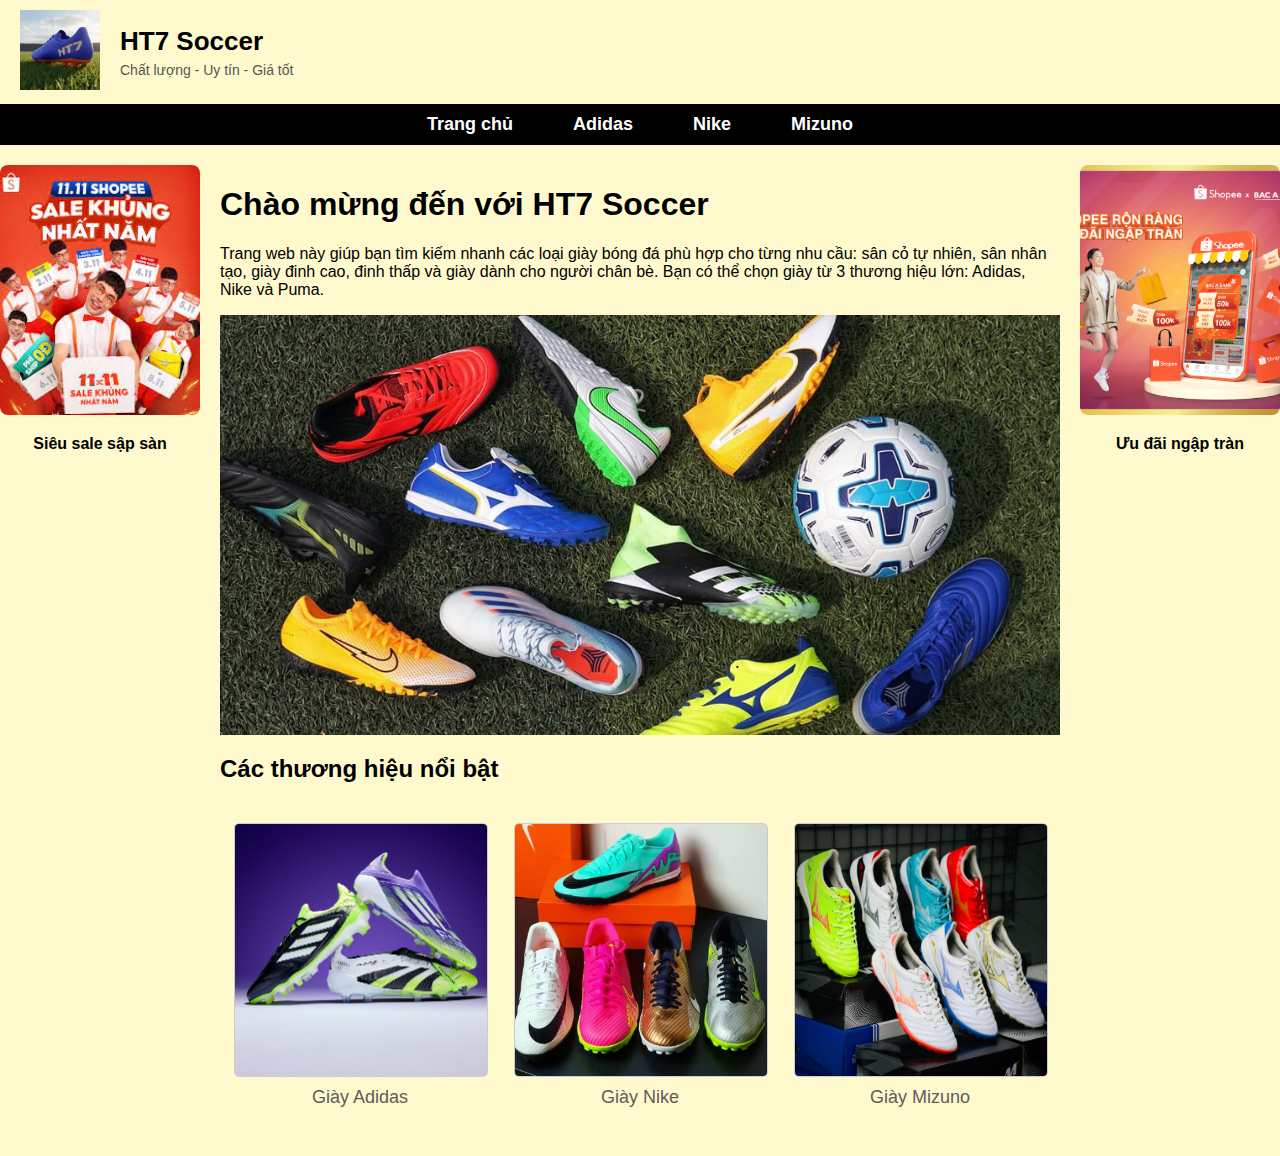
<file: index.html>
<!DOCTYPE html>
<html>
<head>
    <meta charset="UTF-8">
    <title>HT7 Soccer</title>
    <link rel="stylesheet" href="web.css">
</head>
<body>

<div class="header-container">
        <a href="index.html">
            <img src="image/logo.jpg" class="logo" alt="Logo">
        </a>
        
        <div class="header-text">
            <h2>HT7 Soccer</h2>
            <p>Chất lượng - Uy tín - Giá tốt</p>
        </div>
    </div>

<div class="menu">
        <a href="giay-Trangchu.html">Trang chủ</a>
        <a href="giay-adidas.html">Adidas</a>
        <a href="giay-nike.html">Nike</a>
        <a href="giay-mizuno.html">Mizuno</a>
</div>

<div class="content-layout-wrapper">

    <!-- Quảng cáo trái -->
    <aside class="ad-sidebar left">
        <img src="image/qcshoppee.jpg" alt="Quảng cáo bên trái">
        <p><strong>Siêu sale sập sàn</strong></p>
    </aside>

    <!-- Nội dung chính -->
    <main class="main-content-area">

        <h1>Chào mừng đến với HT7 Soccer</h1>

        <p>
            Trang web này giúp bạn tìm kiếm nhanh các loại giày bóng đá phù hợp cho từng nhu cầu:
            sân cỏ tự nhiên, sân nhân tạo, giày đinh cao, đinh thấp và giày dành cho người chân bè.
            Bạn có thể chọn giày từ 3 thương hiệu lớn: Adidas, Nike và Puma.
        </p>

        <!-- Ảnh banner -->
        <div class="banner-full">
            <img src="image/banner.jpg" alt="Banner Trang Chủ">
        </div>

        <h2>Các thương hiệu nổi bật</h2>

        <div class="brand-showcase">

            <div class="brand-item">
                <a href="giay-adidas.html">
                    <img src="image/adidas.jpg" alt="Giày Adidas" class="brand-img">
                    <h3>Giày Adidas</h3>
                </a>
            </div>

            <div class="brand-item">
                <a href="giay-nike.html">
                    <img src="image/nike.jpg" alt="Giày Nike" class="brand-img">
                    <h3>Giày Nike</h3>
                </a>
            </div>

            <div class="brand-item">
                <a href="giay-mizuno.html">
                    <img src="image/mizuno.jpg" alt="Giày Mizuno" class="brand-img">
                    <h3>Giày Mizuno</h3>
                </a>
            </div>

        </div>

    </main>

    
    <aside class="ad-sidebar right">
        <img src="image/qcshoppee2.jpg" alt="Quảng cáo bên phải">
        <p><strong>Ưu đãi ngập tràn</strong></p>
    </aside>

</div> 

</body>
</html>
</file>
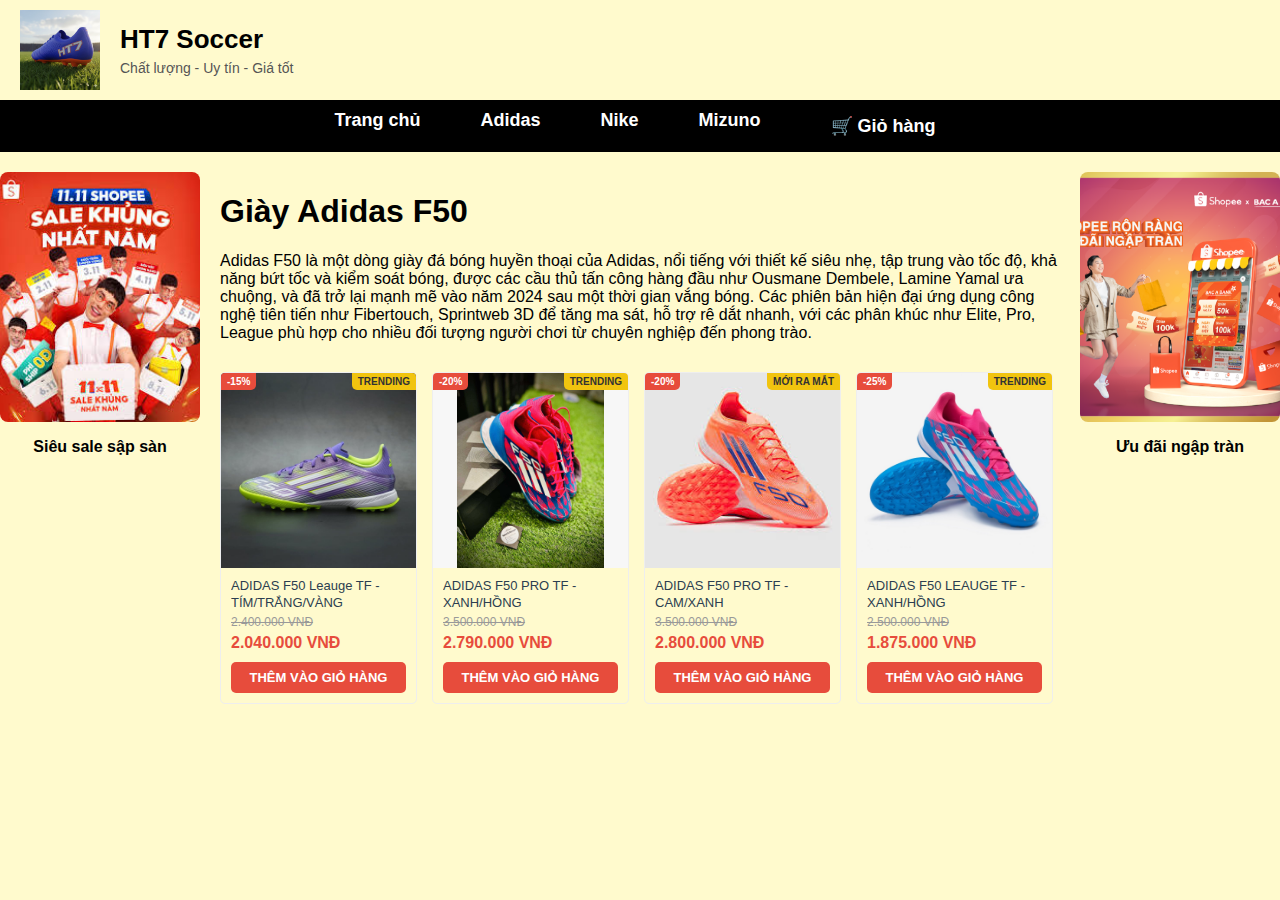
<file: giay-adidas-F50.html>
<head>
    <meta charset="UTF-8">
    <title>HT7 Soccer</title>
    <link rel="stylesheet" href="web.css">
</head>
<body>

<div class="header-container">
        <a href="index.html">
            <img src="image/logo.jpg" class="logo" alt="Logo">
        </a>
        
        <div class="header-text">
            <h2>HT7 Soccer</h2>
            <p>Chất lượng - Uy tín - Giá tốt</p>
        </div>
    </div>

    <div class="menu">
        <a href="giay-Trangchu.html">Trang chủ</a>
        <a href="giay-adidas.html">Adidas</a>
        <a href="giay-nike.html">Nike</a>
        <a href="giay-mizuno.html">Mizuno</a>

        <a href="giohang.html" class="cart-icon">🛒 Giỏ hàng</a>
    </div>

<div class="content-layout-wrapper">

    
    <aside class="ad-sidebar left">
        <img src="image/qcshoppee.jpg" alt="Quảng cáo bên trái">
        <p><strong>Siêu sale sập sàn</strong></p>
    </aside>


    <main class="main-content-area">

    <h1>Giày Adidas F50</h1>
    
    <p>Adidas F50 là một dòng giày đá bóng huyền thoại của Adidas, nổi tiếng với thiết kế siêu nhẹ, tập trung vào tốc độ, khả năng bứt tốc và kiểm soát bóng, được các cầu thủ tấn công hàng đầu như Ousmane Dembele, Lamine Yamal ưa chuộng, và đã trở lại mạnh mẽ vào năm 2024 sau một thời gian vắng bóng. Các phiên bản hiện đại ứng dụng công nghệ tiên tiến như Fibertouch, Sprintweb 3D để tăng ma sát, hỗ trợ rê dắt nhanh, với các phân khúc như Elite, Pro, League phù hợp cho nhiều đối tượng người chơi từ chuyên nghiệp đến phong trào.  </p>
    
    <div class="types-showcase"> 
        
        <div class="type-item">
            <a href="#" class="product-card">
                
                <div class="product-image-container">
                    <img src="image/adidas-F50-LeaugeTF.jpg" alt="Adidas F50 Leauge TF" class="product-img"> 
                    
                    <div class="badge discount-badge">-15%</div>
                    
                    <div class="badge sale-badge">TRENDING</div>
                </div>

                <div class="product-info">
                    <p class="product-title">ADIDAS F50 Leauge TF - TÍM/TRẮNG/VÀNG</p>
                    <p class="product-price-old">2.400.000 VNĐ</p>
                    <p class="product-price-new">2.040.000 VNĐ</p>

                    <button class="add-to-cart">THÊM VÀO GIỎ HÀNG</button>
                </div>
            </a>
        </div>

        <div class="type-item">
            <a href="#" class="product-card">
                <div class="product-image-container">
                    <img src="image/adidas-F50-PRO TF.jpg" alt="Adidas F50 PRO TF" class="product-img">
                    
                    <div class="badge discount-badge">-20%</div>

                    <div class="badge sale-badge">TRENDING</div>    
                </div>

                <div class="product-info">
                    <p class="product-title">ADIDAS F50 PRO TF - XANH/HỒNG</p>
                    <p class="product-price-old">3.500.000 VNĐ</p>
                    <p class="product-price-new">2.790.000 VNĐ</p>

                    <button class="add-to-cart">THÊM VÀO GIỎ HÀNG</button>
                </div>
            </a>
        </div>

        <div class="type-item">
            <a href="#" class="product-card">
                <div class="product-image-container">
                    <img src="image/adidas-F50-Pro TF2.jpg" alt="Adidas F50 Pro TF" class="product-img">

                    <div class="badge discount-badge">-20%</div>
                    
                    <div class="badge sale-badge">MỚI RA MẮT</div>
                </div>
                <div class="product-info">
                    <p class="product-title">ADIDAS F50 PRO TF - CAM/XANH</p>
                    <p class="product-price-old">3.500.000 VNĐ</p>
                    <p class="product-price-new">2.800.000 VNĐ</p>

                    <button class="add-to-cart">THÊM VÀO GIỎ HÀNG</button>
                </div>
            </a>
        </div>

        <div class="type-item">
            <a href="#" class="product-card">
                <div class="product-image-container">
                    <img src="image/adidas-F50-LeaugeTF2.jpg" alt="Adidas F50 League TF" class="product-img">
                    
                    <div class="badge discount-badge">-25%</div>

                    <div class="badge sale-badge">TRENDING</div>
                </div>
                <div class="product-info">
                    <p class="product-title">ADIDAS F50 LEAUGE TF - XANH/HỒNG</p>
                    <p class="product-price-old">2.500.000 VNĐ</p>
                    <p class="product-price-new">1.875.000 VNĐ</p>

                    <button class="add-to-cart">THÊM VÀO GIỎ HÀNG</button>
                </div>
            </a>
        </main>
    
    
    <aside class="ad-sidebar right">
        <img src="image/qcshoppee2.jpg" alt="Quảng cáo bên phải">
        <p><strong>Ưu đãi ngập tràn</strong></p>
    </aside>

    </div>
</div>
</file>
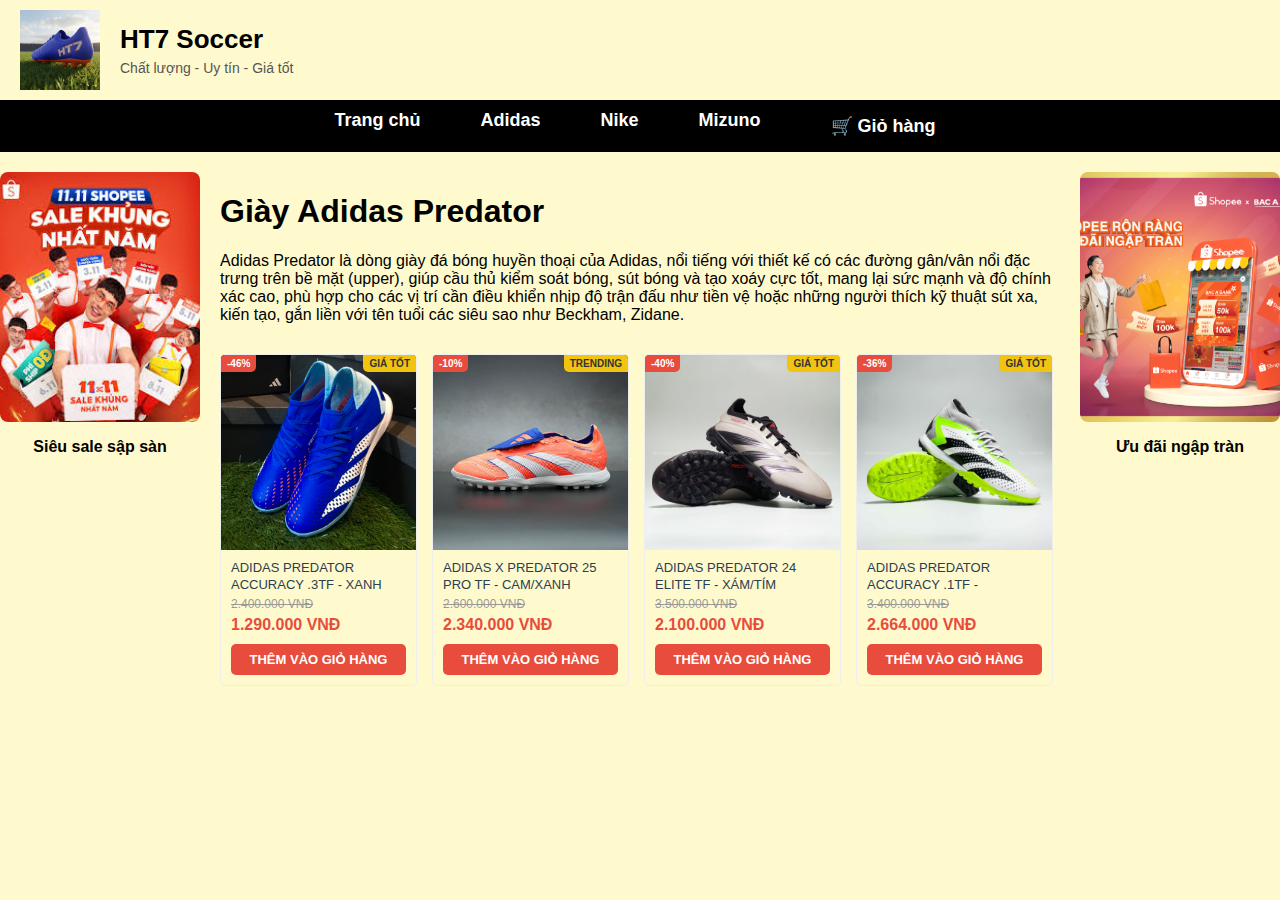
<file: giay-adidas-Predator.html>
<head>
    <meta charset="UTF-8">
    <title>HT7 Soccer</title>
    <link rel="stylesheet" href="web.css">
</head>
<body>

<div class="header-container">
        <a href="index.html">
            <img src="image/logo.jpg" class="logo" alt="Logo">
        </a>
        
        <div class="header-text">
            <h2>HT7 Soccer</h2>
            <p>Chất lượng - Uy tín - Giá tốt</p>
        </div>
    </div>

    <div class="menu">
        <a href="giay-Trangchu.html">Trang chủ</a>
        <a href="giay-adidas.html">Adidas</a>
        <a href="giay-nike.html">Nike</a>
        <a href="giay-mizuno.html">Mizuno</a>

        <a href="giohang.html" class="cart-icon">🛒 Giỏ hàng</a>
    </div>

<div class="content-layout-wrapper">

    
    <aside class="ad-sidebar left">
        <img src="image/qcshoppee.jpg" alt="Quảng cáo bên trái">
        <p><strong>Siêu sale sập sàn</strong></p>
    </aside>


    <main class="main-content-area">

    <h1>Giày Adidas Predator</h1>
    
    <p>Adidas Predator là dòng giày đá bóng huyền thoại của Adidas, nổi tiếng với thiết kế có các đường gân/vân nổi đặc trưng trên bề mặt (upper), giúp cầu thủ kiểm soát bóng, sút bóng và tạo xoáy cực tốt, mang lại sức mạnh và độ chính xác cao, phù hợp cho các vị trí cần điều khiển nhịp độ trận đấu như tiền vệ hoặc những người thích kỹ thuật sút xa, kiến tạo, gắn liền với tên tuổi các siêu sao như Beckham, Zidane. </p>
    
    <div class="types-showcase"> 
        
        <div class="type-item">
            <a href="#" class="product-card">
                
                <div class="product-image-container">
                    <img src="image/adidas-Predator-accuracy3TF.jpg" alt="Adidas Predator Accuracy .3TF" class="product-img"> 
                    
                    <div class="badge discount-badge">-46%</div>
                    
                    <div class="badge sale-badge">GIÁ TỐT</div>
                </div>

                <div class="product-info">
                    <p class="product-title">ADIDAS PREDATOR ACCURACY .3TF - XANH DƯƠNG/TRẮNG</p>
                    <p class="product-price-old">2.400.000 VNĐ</p>
                    <p class="product-price-new">1.290.000 VNĐ</p>

                    <button class="add-to-cart">THÊM VÀO GIỎ HÀNG</button>
                </div>
            </a>
        </div>

        <div class="type-item">
            <a href="#" class="product-card">
                <div class="product-image-container">
                    <img src="image/adidas-Predator-PRO TF.jpg" alt="Adidas Predator 25 PRO TF" class="product-img">
                    
                    <div class="badge discount-badge">-10%</div>

                    <div class="badge sale-badge">TRENDING</div>    
                </div>

                <div class="product-info">
                    <p class="product-title">ADIDAS X PREDATOR 25 PRO TF - CAM/XANH</p>
                    <p class="product-price-old">2.600.000 VNĐ</p>
                    <p class="product-price-new">2.340.000 VNĐ</p>

                    <button class="add-to-cart">THÊM VÀO GIỎ HÀNG</button>
                </div>
            </a>
        </div>

        <div class="type-item">
            <a href="#" class="product-card">
                <div class="product-image-container">
                    <img src="image/adidas-Predator-24Elite.jpg" alt="Adidas Predator 24 Elite TF" class="product-img">

                    <div class="badge discount-badge">-40%</div>
                    
                    <div class="badge sale-badge">GIÁ TỐT</div>
                </div>
                <div class="product-info">
                    <p class="product-title">ADIDAS PREDATOR 24 ELITE TF - XÁM/TÍM</p>
                    <p class="product-price-old">3.500.000 VNĐ</p>
                    <p class="product-price-new">2.100.000 VNĐ</p>

                    <button class="add-to-cart">THÊM VÀO GIỎ HÀNG</button>
                </div>
            </a>
        </div>

        <div class="type-item">
            <a href="#" class="product-card">
                <div class="product-image-container">
                    <img src="image/adidas-Predator-accuracy1TF.jpg" alt="Adidas Predator accuracy.1TF" class="product-img">
                    
                    <div class="badge discount-badge">-36%</div>

                    <div class="badge sale-badge">GIÁ TỐT</div>
                </div>
                <div class="product-info">
                    <p class="product-title">ADIDAS PREDATOR ACCURACY .1TF - TRẮNG/VÀNG CHANH</p>
                    <p class="product-price-old">3.400.000 VNĐ</p>
                    <p class="product-price-new">2.664.000 VNĐ</p>

                    <button class="add-to-cart">THÊM VÀO GIỎ HÀNG</button>
                </div>
            </a>
        </main>
    
    
    <aside class="ad-sidebar right">
        <img src="image/qcshoppee2.jpg" alt="Quảng cáo bên phải">
        <p><strong>Ưu đãi ngập tràn</strong></p>
    </aside>

    </div>
</div>
</file>
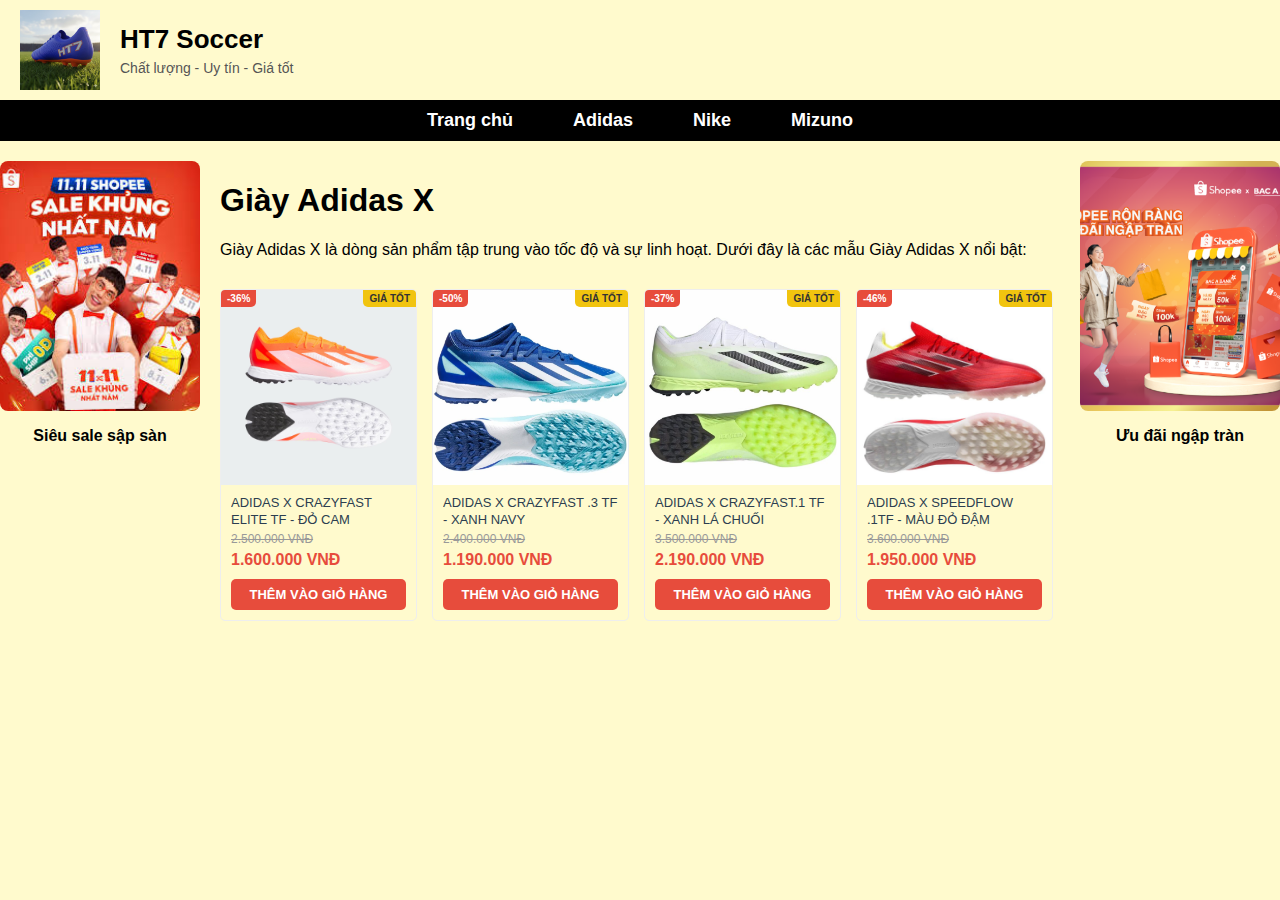
<file: giay-adidas-X.html>
<head>
    <meta charset="UTF-8">
    <title>HT7 Soccer</title>
    <link rel="stylesheet" href="web.css">
</head>
<body>

<div class="header-container">
        <a href="index.html">
            <img src="image/logo.jpg" class="logo" alt="Logo">
        </a>
        
        <div class="header-text">
            <h2>HT7 Soccer</h2>
            <p>Chất lượng - Uy tín - Giá tốt</p>
        </div>
    </div>

    <div class="menu">
        <a href="giay-Trangchu.html">Trang chủ</a>
        <a href="giay-adidas.html">Adidas</a>
        <a href="giay-nike.html">Nike</a>
        <a href="giay-mizuno.html">Mizuno</a>
    </div>

<div class="content-layout-wrapper">

    
    <aside class="ad-sidebar left">
        <img src="image/qcshoppee.jpg" alt="Quảng cáo bên trái">
        <p><strong>Siêu sale sập sàn</strong></p>
    </aside>


    <main class="main-content-area">

    <h1>Giày Adidas X</h1>
    
    <p>Giày Adidas X là dòng sản phẩm tập trung vào tốc độ và sự linh hoạt. Dưới đây là các mẫu Giày Adidas X nổi bật:</p>
    
    <div class="types-showcase"> 
        
        <div class="type-item">
            <a href="#" class="product-card">
                
                <div class="product-image-container">
                    <img src="image/adidas-X-crazyfastelite.jpg" alt="Adidas X Crazyfast Elite" class="product-img"> 
                    
                    <div class="badge discount-badge">-36%</div>
                    
                    <div class="badge sale-badge">GIÁ TỐT</div>
                </div>

                <div class="product-info">
                    <p class="product-title">ADIDAS X CRAZYFAST ELITE TF - ĐỎ CAM</p>
                    <p class="product-price-old">2.500.000 VNĐ</p>
                    <p class="product-price-new">1.600.000 VNĐ</p>

                    <button class="add-to-cart">THÊM VÀO GIỎ HÀNG</button>
                </div>
            </a>
        </div>

        <div class="type-item">
            <a href="#" class="product-card">
                <div class="product-image-container">
                    <img src="image/adidas-X-crazyfast3TF.jpg" alt="Adidas X Crazyfast .3TF" class="product-img">
                    
                    <div class="badge discount-badge">-50%</div>

                    <div class="badge sale-badge">GIÁ TỐT</div>    
                </div>

                <div class="product-info">
                    <p class="product-title">ADIDAS X CRAZYFAST .3 TF - XANH NAVY</p>
                    <p class="product-price-old">2.400.000 VNĐ</p>
                    <p class="product-price-new">1.190.000 VNĐ</p>

                    <button class="add-to-cart">THÊM VÀO GIỎ HÀNG</button>
                </div>
            </a>
        </div>

        <div class="type-item">
            <a href="#" class="product-card">
                <div class="product-image-container">
                    <img src="image/adidas-X-crazyfast1TF.jpg" alt="Adidas X Crazyfast .1TF" class="product-img">

                    <div class="badge discount-badge">-37%</div>
                    
                    <div class="badge sale-badge">GIÁ TỐT</div>
                </div>
                <div class="product-info">
                    <p class="product-title">ADIDAS X CRAZYFAST.1 TF - XANH LÁ CHUỐI</p>
                    <p class="product-price-old">3.500.000 VNĐ</p>
                    <p class="product-price-new">2.190.000 VNĐ</p>

                    <button class="add-to-cart">THÊM VÀO GIỎ HÀNG</button>
                </div>
            </a>
        </div>

        <div class="type-item">
            <a href="#" class="product-card">
                <div class="product-image-container">
                    <img src="image/adidas-X-speedflow1TF.jpg" alt="Adidas X Speedflow .1TF" class="product-img">
                    
                    <div class="badge discount-badge">-46%</div>

                    <div class="badge sale-badge">GIÁ TỐT</div>
                </div>
                <div class="product-info">
                    <p class="product-title">ADIDAS X SPEEDFLOW .1TF - MÀU ĐỎ ĐẬM</p>
                    <p class="product-price-old">3.600.000 VNĐ</p>
                    <p class="product-price-new">1.950.000 VNĐ</p>

                    <button class="add-to-cart">THÊM VÀO GIỎ HÀNG</button>
                </div>
            </a>
        </main>
    
    
    <aside class="ad-sidebar right">
        <img src="image/qcshoppee2.jpg" alt="Quảng cáo bên phải">
        <p><strong>Ưu đãi ngập tràn</strong></p>
    </aside>

    </div>
</div>
</file>
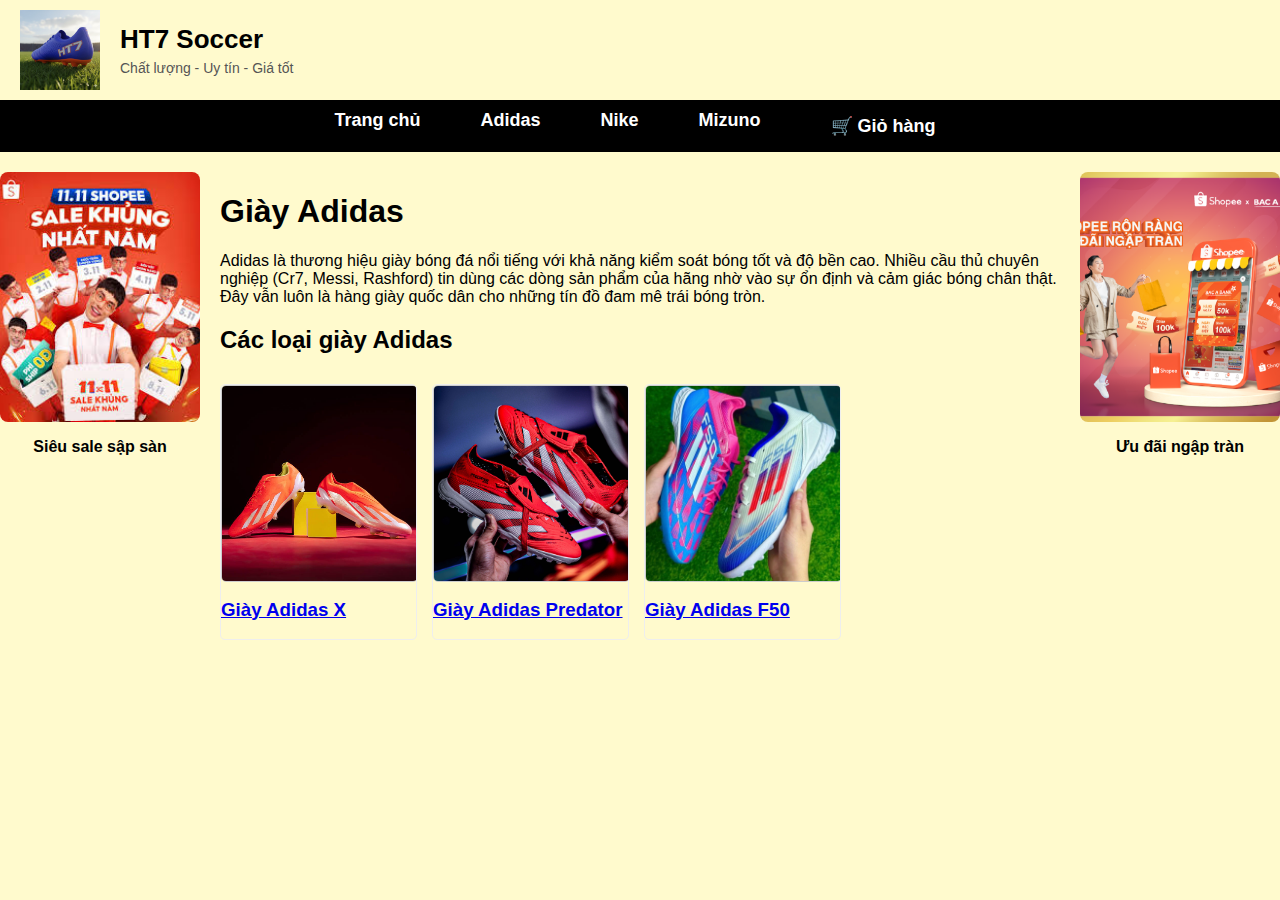
<file: giay-adidas.html>
<head>
    <meta charset="UTF-8">
    <title>HT7 Soccer</title>
    <link rel="stylesheet" href="web.css">
</head>
<body>

<div class="header-container">
        <a href="index.html">
            <img src="image/logo.jpg" class="logo" alt="Logo">
        </a>
        
        <div class="header-text">
            <h2>HT7 Soccer</h2>
            <p>Chất lượng - Uy tín - Giá tốt</p>
        </div>
    </div>

    <div class="menu">
        <a href="giay-Trangchu.html">Trang chủ</a>
        <a href="giay-adidas.html">Adidas</a>
        <a href="giay-nike.html">Nike</a>
        <a href="giay-mizuno.html">Mizuno</a>

        <a href="giohang.html" class="cart-icon">🛒 Giỏ hàng</a>
    </div>
    
<div class="content-layout-wrapper">

    
    <aside class="ad-sidebar left">
        <img src="image/qcshoppee.jpg" alt="Quảng cáo bên trái">
        <p><strong>Siêu sale sập sàn</strong></p>
    </aside>


    <main class="main-content-area">

    <h1>Giày Adidas</h1>
    
    <p>Adidas là thương hiệu giày bóng đá nổi tiếng với khả năng kiểm soát bóng tốt và độ bền cao. Nhiều cầu thủ chuyên nghiệp (Cr7, Messi, Rashford) tin dùng các dòng sản phẩm của hãng nhờ vào sự ổn định và cảm giác bóng chân thật. Đây vẫn luôn là hàng giày quốc dân cho những tín đồ đam mê trái bóng tròn.</p>
    
    <h2>Các loại giày Adidas</h2>

<div class="types-showcase">
        
        <div class="type-item">
            <a href="giay-adidas-X.html" class="product-link">
                <div class="image-wrapper">
                <img class="normal-img" src="image/adidasX.jpg" alt="Giày Adidas X">
                <img class="hover-img" src="image/adidasX2.jpg" alt="Giày Adidas X 2"> 
                </div>
                <h3>Giày Adidas X</h3>
            </a>
        </div>

        <div class="type-item">
            <a href="giay-adidas-Predator.html" class="product-link">
                <div class="image-wrapper">
                <img class="normal-img" src="image/adidasPredator.jpg" alt="Giày Adidas Predator">
                <img class="hover-img" src="image/adidasPredator2.jpg" alt="Giày Adidas Predator 2"> 
                </div>
                <h3>Giày Adidas Predator</h3>
            </a>
        </div>
        
        <div class="type-item">
            <a href="giay-adidas-F50.html" class="product-link">
                <div class="image-wrapper">
                <img class="normal-img" src="image/adidasF50.jpg" alt="Giày Adidas F50" >
                <img class="hover-img" src="image/adidasF502.jpg" alt="Giày Adidas F50 2" > 
                </div>
                <h3>Giày Adidas F50</h3>
            </a>
        </main>
    
    
    <aside class="ad-sidebar right">
        <img src="image/qcshoppee2.jpg" alt="Quảng cáo bên phải">
        <p><strong>Ưu đãi ngập tràn</strong></p>
    </aside>

    </div>
</div>
</file>
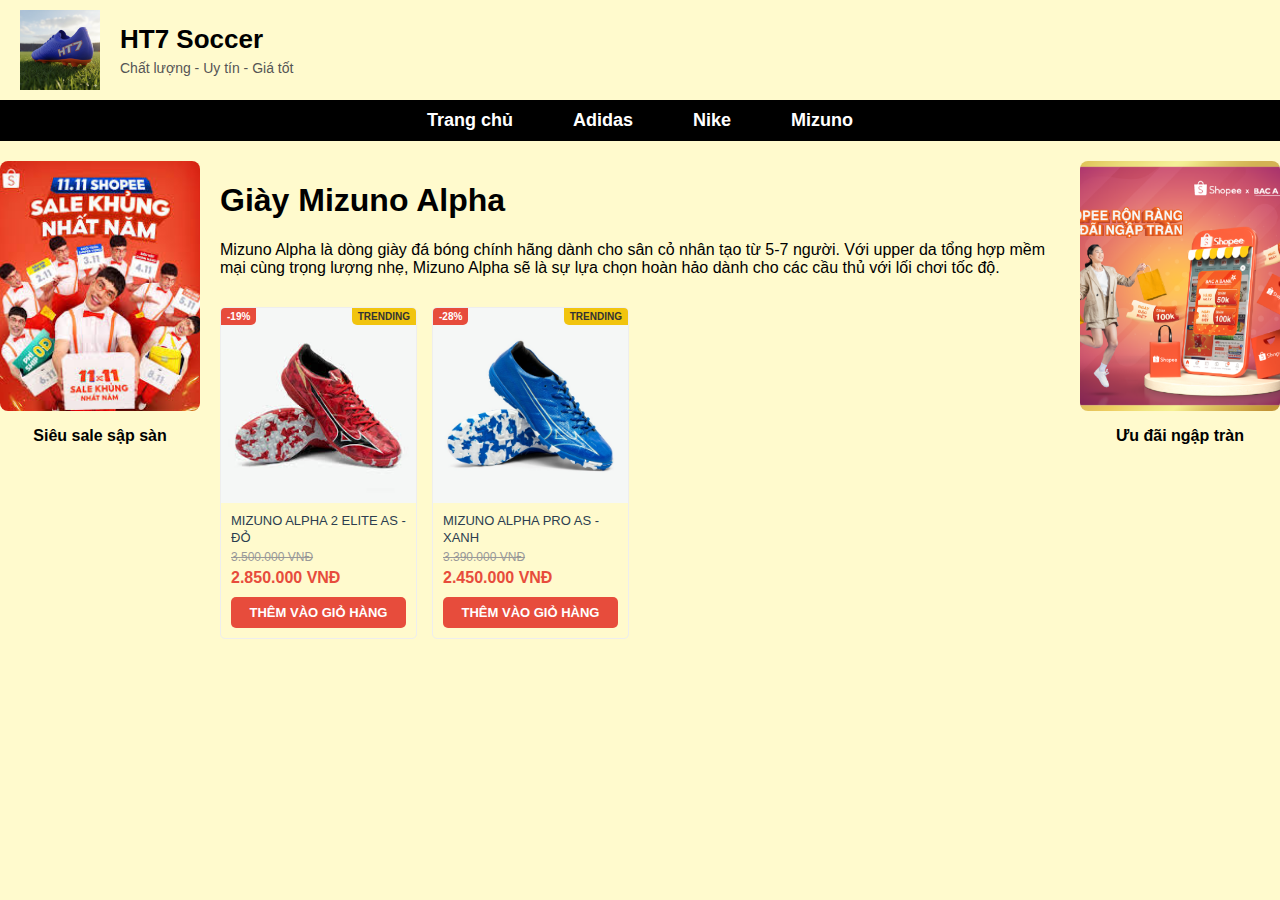
<file: giay-mizuno-alpha.html>
<head>
    <meta charset="UTF-8">
    <title>HT7 Soccer</title>
    <link rel="stylesheet" href="web.css">
</head>
<body>

<div class="header-container">
        <a href="index.html">
            <img src="image/logo.jpg" class="logo" alt="Logo">
        </a>
        
        <div class="header-text">
            <h2>HT7 Soccer</h2>
            <p>Chất lượng - Uy tín - Giá tốt</p>
        </div>
    </div>

    <div class="menu">
        <a href="giay-Trangchu.html">Trang chủ</a>
        <a href="giay-adidas.html">Adidas</a>
        <a href="giay-nike.html">Nike</a>
        <a href="giay-mizuno.html">Mizuno</a>
    </div>

<div class="content-layout-wrapper">

    
    <aside class="ad-sidebar left">
        <img src="image/qcshoppee.jpg" alt="Quảng cáo bên trái">
        <p><strong>Siêu sale sập sàn</strong></p>
    </aside>


    <main class="main-content-area">

    <h1>Giày Mizuno Alpha </h1>
    
    <p>Mizuno Alpha là dòng giày đá bóng chính hãng dành cho sân cỏ nhân tạo từ 5-7 người. Với upper da tổng hợp mềm mại cùng trọng lượng nhẹ, Mizuno Alpha sẽ là sự lựa chọn hoàn hảo dành cho các cầu thủ với lối chơi tốc độ.</p>
    
    <div class="types-showcase"> 
        
        <div class="type-item">
            <a href="#" class="product-card">
                
                <div class="product-image-container">
                    <img src="image/mizuno-alphaelite-.jpg" alt="Mizuno Alpha 2 Elite AS" class="product-img"> 
                    
                    <div class="badge discount-badge">-19%</div>
                    
                    <div class="badge sale-badge">TRENDING</div>
                </div>

                <div class="product-info">
                    <p class="product-title">MIZUNO ALPHA 2 ELITE AS - ĐỎ</p>
                    <p class="product-price-old">3.500.000 VNĐ</p>
                    <p class="product-price-new">2.850.000 VNĐ</p>

                    <button class="add-to-cart">THÊM VÀO GIỎ HÀNG</button>
                </div>
            </a>
        </div>

        <div class="type-item">
            <a href="#" class="product-card">
                <div class="product-image-container">
                    <img src="image/mizuno-alphapro.jpg" alt="Mizuno Alpha Pro As" class="product-img">
                    
                    <div class="badge discount-badge">-28%</div>

                    <div class="badge sale-badge">TRENDING</div>    
                </div>

                <div class="product-info">
                    <p class="product-title">MIZUNO ALPHA PRO AS - XANH</p>
                    <p class="product-price-old">3.390.000 VNĐ</p>
                    <p class="product-price-new">2.450.000 VNĐ</p>

                    <button class="add-to-cart">THÊM VÀO GIỎ HÀNG</button>
                </div>
            </a>
        </div>

        </main>
    
    
    <aside class="ad-sidebar right">
        <img src="image/qcshoppee2.jpg" alt="Quảng cáo bên phải">
        <p><strong>Ưu đãi ngập tràn</strong></p>
    </aside>

    </div>
</div>
</file>
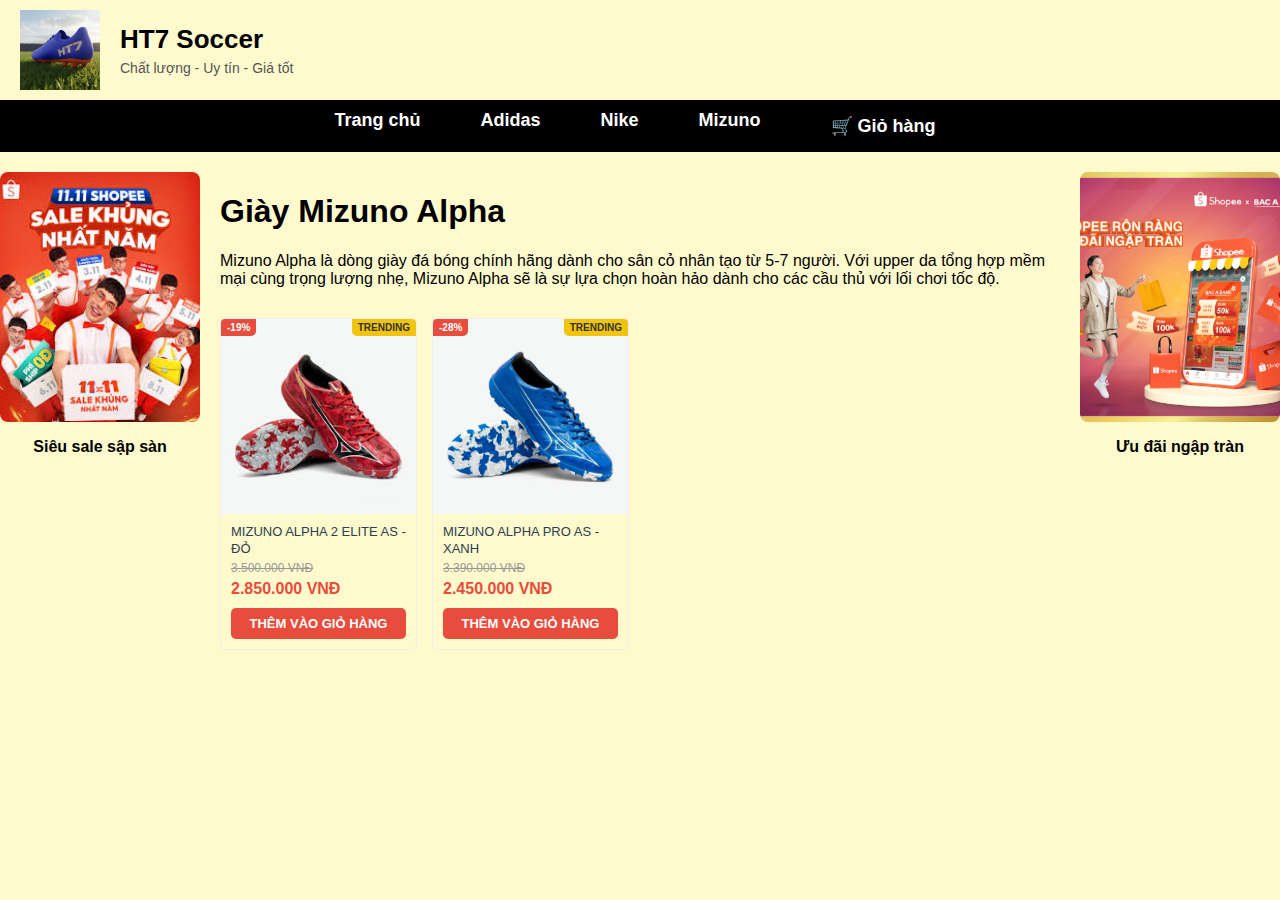
<file: giay-mizuno-Alpha.html>
<head>
    <meta charset="UTF-8">
    <title>HT7 Soccer</title>
    <link rel="stylesheet" href="web.css">
</head>
<body>

<div class="header-container">
        <a href="index.html">
            <img src="image/logo.jpg" class="logo" alt="Logo">
        </a>
        
        <div class="header-text">
            <h2>HT7 Soccer</h2>
            <p>Chất lượng - Uy tín - Giá tốt</p>
        </div>
    </div>

    <div class="menu">
        <a href="giay-Trangchu.html">Trang chủ</a>
        <a href="giay-adidas.html">Adidas</a>
        <a href="giay-nike.html">Nike</a>
        <a href="giay-mizuno.html">Mizuno</a>

        <a href="giohang.html" class="cart-icon">🛒 Giỏ hàng</a>
    </div>

<div class="content-layout-wrapper">

    
    <aside class="ad-sidebar left">
        <img src="image/qcshoppee.jpg" alt="Quảng cáo bên trái">
        <p><strong>Siêu sale sập sàn</strong></p>
    </aside>


    <main class="main-content-area">

    <h1>Giày Mizuno Alpha </h1>
    
    <p>Mizuno Alpha là dòng giày đá bóng chính hãng dành cho sân cỏ nhân tạo từ 5-7 người. Với upper da tổng hợp mềm mại cùng trọng lượng nhẹ, Mizuno Alpha sẽ là sự lựa chọn hoàn hảo dành cho các cầu thủ với lối chơi tốc độ.</p>
    
    <div class="types-showcase"> 
        
        <div class="type-item">
            <a href="#" class="product-card">
                
                <div class="product-image-container">
                    <img src="image/mizuno-alphaelite-.jpg" alt="Mizuno Alpha 2 Elite AS" class="product-img"> 
                    
                    <div class="badge discount-badge">-19%</div>
                    
                    <div class="badge sale-badge">TRENDING</div>
                </div>

                <div class="product-info">
                    <p class="product-title">MIZUNO ALPHA 2 ELITE AS - ĐỎ</p>
                    <p class="product-price-old">3.500.000 VNĐ</p>
                    <p class="product-price-new">2.850.000 VNĐ</p>

                    <button class="add-to-cart">THÊM VÀO GIỎ HÀNG</button>
                </div>
            </a>
        </div>

        <div class="type-item">
            <a href="#" class="product-card">
                <div class="product-image-container">
                    <img src="image/mizuno-alphapro.jpg" alt="Mizuno Alpha Pro As" class="product-img">
                    
                    <div class="badge discount-badge">-28%</div>

                    <div class="badge sale-badge">TRENDING</div>    
                </div>

                <div class="product-info">
                    <p class="product-title">MIZUNO ALPHA PRO AS - XANH</p>
                    <p class="product-price-old">3.390.000 VNĐ</p>
                    <p class="product-price-new">2.450.000 VNĐ</p>

                    <button class="add-to-cart">THÊM VÀO GIỎ HÀNG</button>
                </div>
            </a>
        </div>

        </main>
    
    
    <aside class="ad-sidebar right">
        <img src="image/qcshoppee2.jpg" alt="Quảng cáo bên phải">
        <p><strong>Ưu đãi ngập tràn</strong></p>
    </aside>

    </div>
</div>
</file>
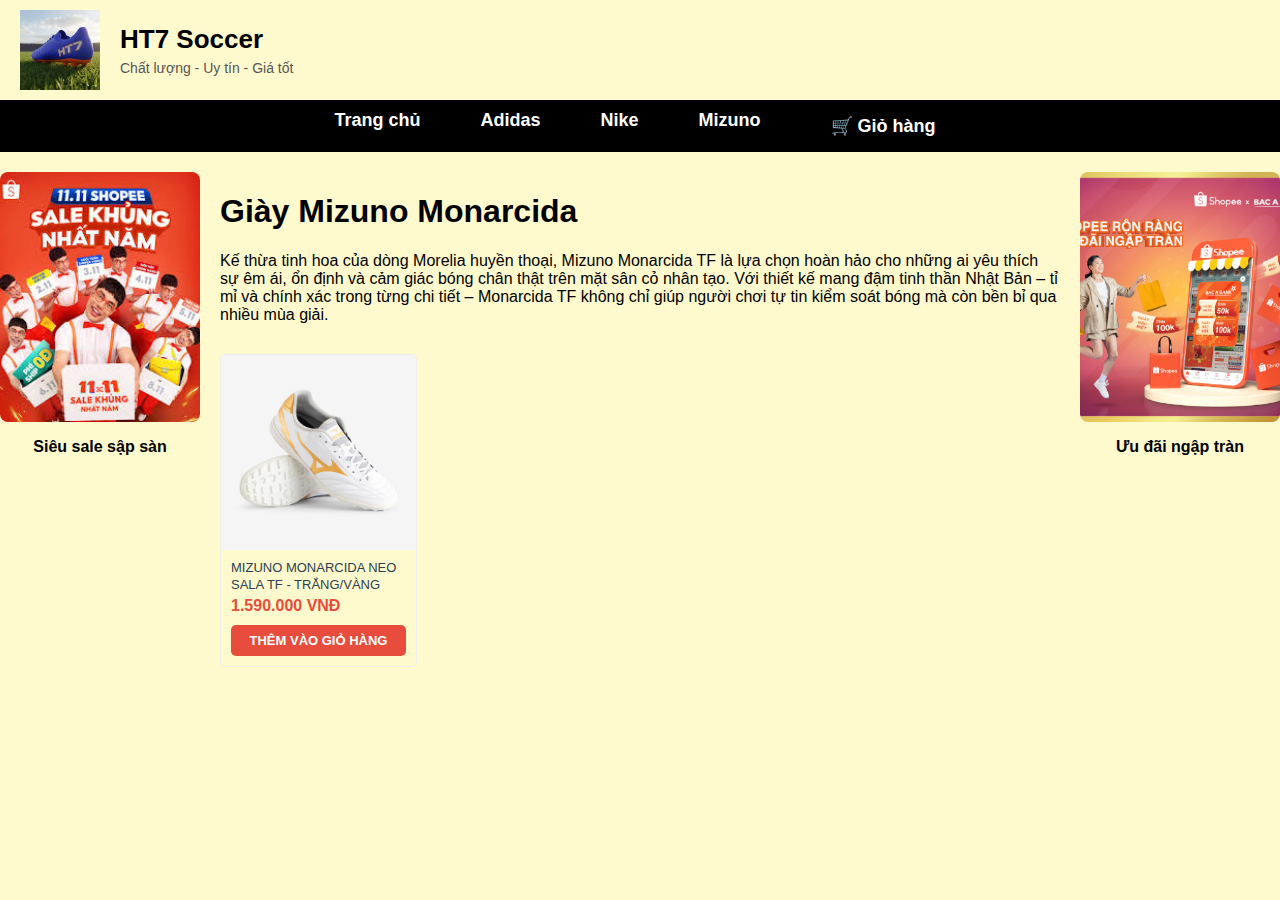
<file: giay-Mizuno-Monarcida.html>
<head>
    <meta charset="UTF-8">
    <title>HT7 Soccer</title>
    <link rel="stylesheet" href="web.css">
</head>
<body>

<div class="header-container">
        <a href="index.html">
            <img src="image/logo.jpg" class="logo" alt="Logo">
        </a>
        
        <div class="header-text">
            <h2>HT7 Soccer</h2>
            <p>Chất lượng - Uy tín - Giá tốt</p>
        </div>
    </div>

    <div class="menu">
        <a href="giay-Trangchu.html">Trang chủ</a>
        <a href="giay-adidas.html">Adidas</a>
        <a href="giay-nike.html">Nike</a>
        <a href="giay-mizuno.html">Mizuno</a>

        <a href="giohang.html" class="cart-icon">🛒 Giỏ hàng</a>
    </div>

<div class="content-layout-wrapper">

    
    <aside class="ad-sidebar left">
        <img src="image/qcshoppee.jpg" alt="Quảng cáo bên trái">
        <p><strong>Siêu sale sập sàn</strong></p>
    </aside>


    <main class="main-content-area">

    <h1>Giày Mizuno Monarcida </h1>
    
    <p>Kế thừa tinh hoa của dòng Morelia huyền thoại, Mizuno Monarcida TF là lựa chọn hoàn hảo cho những ai yêu thích sự êm ái, ổn định và cảm giác bóng chân thật trên mặt sân cỏ nhân tạo. Với thiết kế mang đậm tinh thần Nhật Bản – tỉ mỉ và chính xác trong từng chi tiết – Monarcida TF không chỉ giúp người chơi tự tin kiểm soát bóng mà còn bền bỉ qua nhiều mùa giải. </p>
    
    <div class="types-showcase"> 
        
        <div class="type-item">
            <a href="#" class="product-card">
                
                <div class="product-image-container">
                    <img src="image/mizuno-mona2-.jpg" alt="Mizuno Monarcida Neo Sala 1" class="product-img"> 
                    
                    
                </div>

                <div class="product-info">
                    <p class="product-title">MIZUNO MONARCIDA NEO SALA  TF - TRẮNG/VÀNG</p>
                    <p class="product-price-new">1.590.000 VNĐ</p>

                    <button class="add-to-cart">THÊM VÀO GIỎ HÀNG</button>
                </div>
            </a>
        </div>

        
        </main>
    
    
    <aside class="ad-sidebar right">
        <img src="image/qcshoppee2.jpg" alt="Quảng cáo bên phải">
        <p><strong>Ưu đãi ngập tràn</strong></p>
    </aside>

    </div>
</div>
</file>
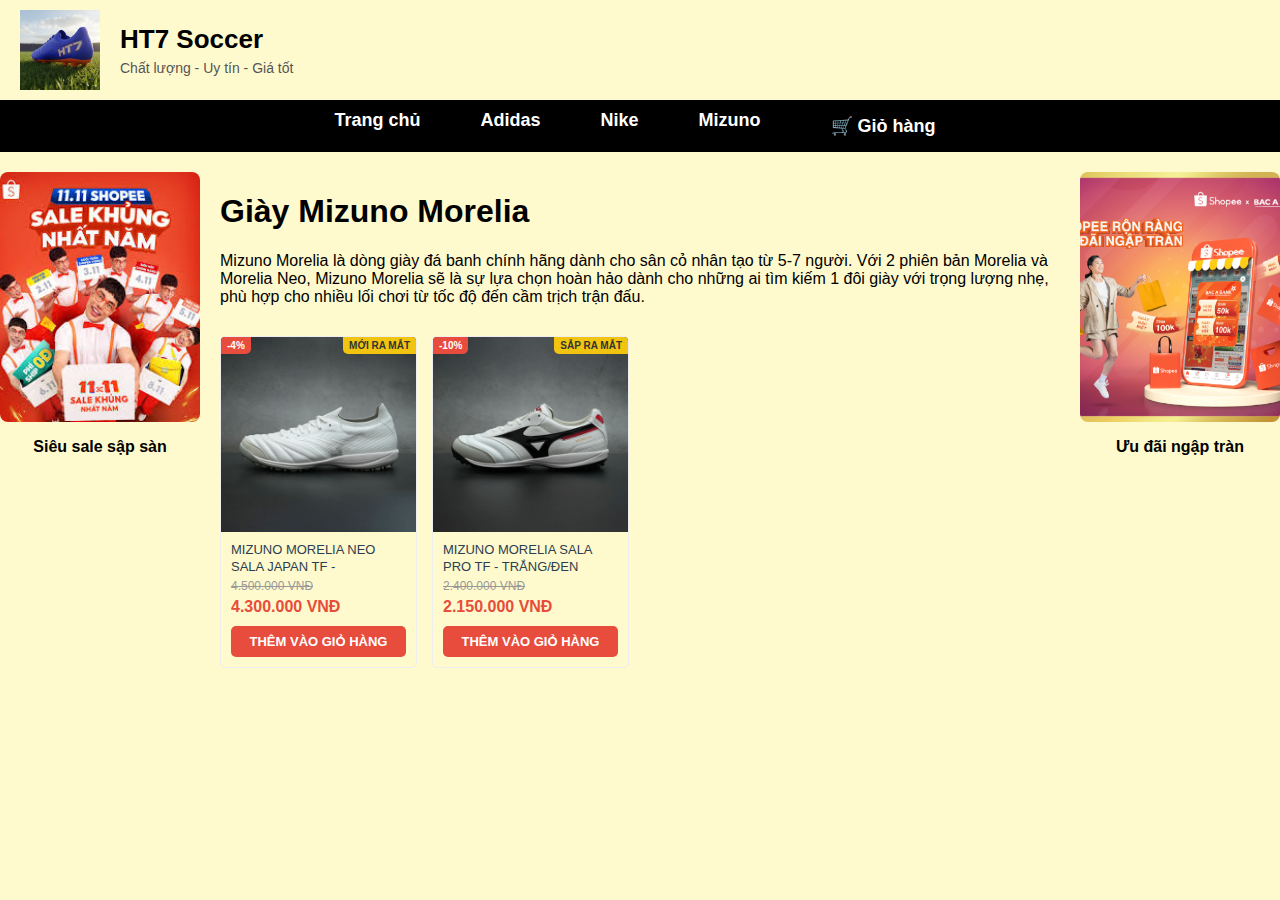
<file: giay-mizuno-Morelia.html>
<head>
    <meta charset="UTF-8">
    <title>HT7 Soccer</title>
    <link rel="stylesheet" href="web.css">
</head>
<body>

<div class="header-container">
        <a href="index.html">
            <img src="image/logo.jpg" class="logo" alt="Logo">
        </a>
        
        <div class="header-text">
            <h2>HT7 Soccer</h2>
            <p>Chất lượng - Uy tín - Giá tốt</p>
        </div>
    </div>

    <div class="menu">
        <a href="giay-Trangchu.html">Trang chủ</a>
        <a href="giay-adidas.html">Adidas</a>
        <a href="giay-nike.html">Nike</a>
        <a href="giay-mizuno.html">Mizuno</a>

        <a href="giohang.html" class="cart-icon">🛒 Giỏ hàng</a>
    </div>

<div class="content-layout-wrapper">

    
    <aside class="ad-sidebar left">
        <img src="image/qcshoppee.jpg" alt="Quảng cáo bên trái">
        <p><strong>Siêu sale sập sàn</strong></p>
    </aside>


    <main class="main-content-area">

    <h1>Giày Mizuno Morelia </h1>
    
    <p>Mizuno Morelia là dòng giày đá banh chính hãng dành cho sân cỏ nhân tạo từ 5-7 người. Với 2 phiên bản Morelia và Morelia Neo, Mizuno Morelia sẽ là sự lựa chọn hoàn hảo dành cho những ai tìm kiếm 1 đôi giày với trọng lượng nhẹ, phù hợp cho nhiều lối chơi từ tốc độ đến cầm trịch trận đấu. </p>
    
    <div class="types-showcase"> 
        
        <div class="type-item">
            <a href="#" class="product-card">
                
                <div class="product-image-container">
                    <img src="image/mizuno-neosala-.jpg" alt="Mizuno Morelia Neo Sala Japan" class="product-img"> 
                    
                    <div class="badge discount-badge">-4%</div>
                    
                    <div class="badge sale-badge">MỚI RA MẮT</div>
                </div>

                <div class="product-info">
                    <p class="product-title">MIZUNO MORELIA NEO SALA JAPAN TF - XÁM/TRẮNG</p>
                    <p class="product-price-old">4.500.000 VNĐ</p>
                    <p class="product-price-new">4.300.000 VNĐ</p>

                    <button class="add-to-cart">THÊM VÀO GIỎ HÀNG</button>
                </div>
            </a>
        </div>

        <div class="type-item">
            <a href="#" class="product-card">
                <div class="product-image-container">
                    <img src="image/mizuno-neosalapro.jpg" alt="Mizuno Morelia Sala Pro" class="product-img">
                    
                    <div class="badge discount-badge">-10%</div>

                    <div class="badge sale-badge">SẮP RA MẮT</div>    
                </div>

                <div class="product-info">
                    <p class="product-title">MIZUNO MORELIA SALA PRO TF - TRẮNG/ĐEN</p>
                    <p class="product-price-old">2.400.000 VNĐ</p>
                    <p class="product-price-new">2.150.000 VNĐ</p>

                    <button class="add-to-cart">THÊM VÀO GIỎ HÀNG</button>
                </div>
            </a>
        </div>

        </main>
    
    
    <aside class="ad-sidebar right">
        <img src="image/qcshoppee2.jpg" alt="Quảng cáo bên phải">
        <p><strong>Ưu đãi ngập tràn</strong></p>
    </aside>

    </div>
</div>
</file>
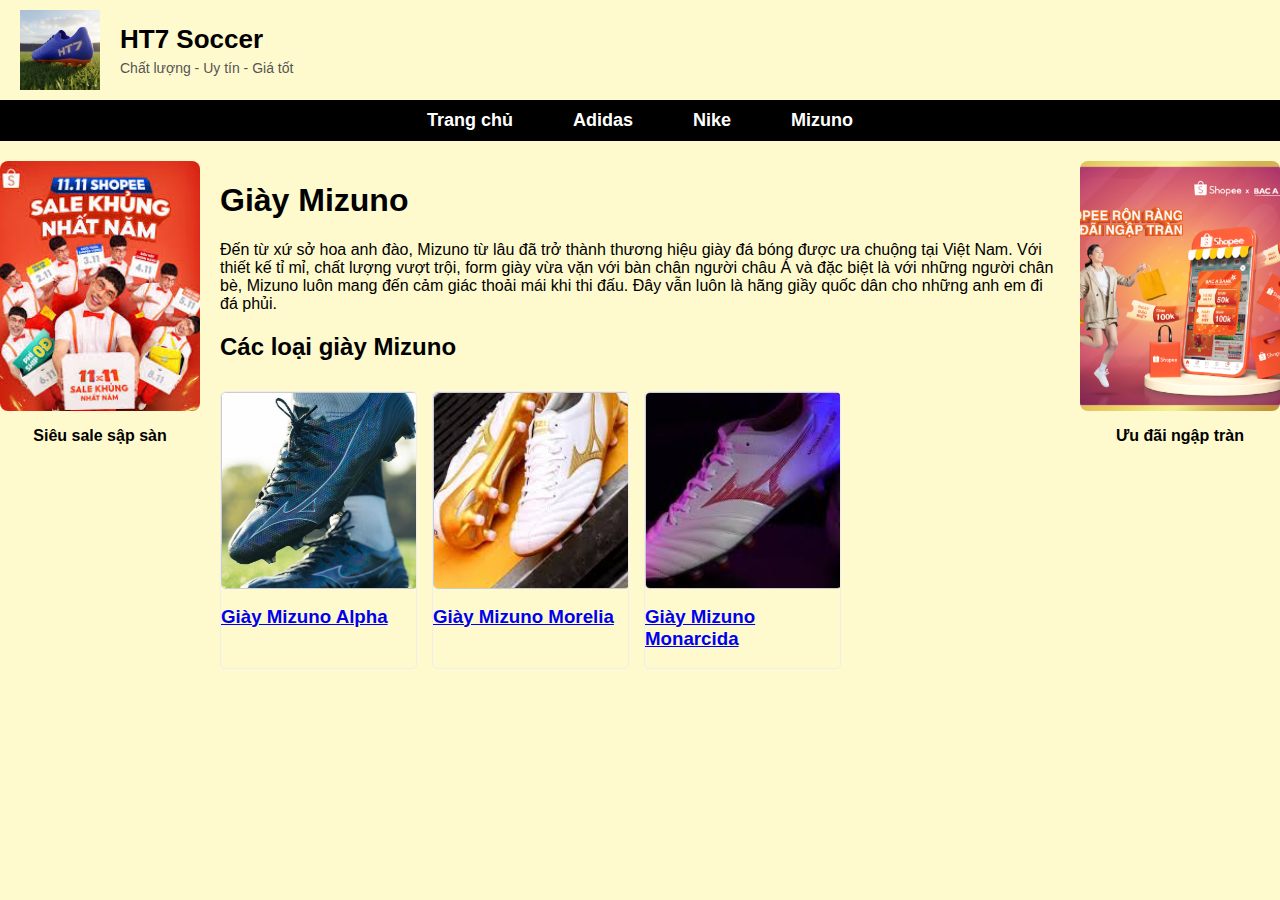
<file: giay-mizuno.html>
<head>
    <meta charset="UTF-8">
    <title>HT7 Soccer</title>
    <link rel="stylesheet" href="web.css">
</head>
<body>

<div class="header-container">
        <a href="index.html">
            <img src="image/logo.jpg" class="logo" alt="Logo">
        </a>
        
        <div class="header-text">
            <h2>HT7 Soccer</h2>
            <p>Chất lượng - Uy tín - Giá tốt</p>
        </div>
    </div>

    <div class="menu">
        <a href="giay-Trangchu.html">Trang chủ</a>
        <a href="giay-adidas.html">Adidas</a>
        <a href="giay-nike.html">Nike</a>
        <a href="giay-mizuno.html">Mizuno</a>
    </div>

<div class="content-layout-wrapper">

    
    <aside class="ad-sidebar left">
        <img src="image/qcshoppee.jpg" alt="Quảng cáo bên trái">
        <p><strong>Siêu sale sập sàn</strong></p>
    </aside>


    <main class="main-content-area">

    <h1>Giày Mizuno</h1>
    
    <p>Đến từ xứ sở hoa anh đào, Mizuno từ lâu đã trở thành thương hiệu giày đá bóng được ưa chuộng tại Việt Nam. Với thiết kế tỉ mỉ, chất lượng vượt trội, form giày vừa vặn với bàn chân người châu Á và đặc biệt là với những người chân bè, Mizuno luôn mang đến cảm giác thoải mái khi thi đấu. Đây vẫn luôn là hãng giầy quốc dân cho những anh em đi đá phủi.</p>
    
    <h2>Các loại giày Mizuno</h2>

    <div class="types-showcase">
        
        <div class="type-item">
            <a href="giay-mizuno-Alpha.html" class="product-link">
                <div class="image-wrapper">
                <img class="normal-img" src="image/mizunoalpha.jpg" alt="Giày Mizuno Alpha">
                <img class="hover-img" src="image/mizunoalpha2.jpg" alt="Giày Mizuno Alpha 2"> 
                </div>
                <h3>Giày Mizuno Alpha</h3>
            </a>
        </div>

        <div class="type-item">
            <a href="giay-mizuno-Morelia.html" class="product-link">
                <div class="image-wrapper">
                <img class="normal-img" src="image/mizunomorelia.jpg" alt="Giày Mizuno Morelia">
                <img class="hover-img" src="image/mizunomorelia2.jpg" alt="Giày Mizuno Morelia 2"> 
                </div>
                <h3>Giày Mizuno Morelia</h3>
            </a>
        </div>
        
        <div class="type-item">
            <a href="giay-Mizuno-Monarcida.html" class="product-link">
                <div class="image-wrapper">
                <img class="normal-img" src="image/mizunomonarcida.jpg" alt="Giày Mizuno Monarcida" >
                <img class="hover-img" src="image/mizunomonarcida2.jpg" alt="Giày Nike Monarcida 2" > 
                </div>
                <h3>Giày Mizuno Monarcida</h3>
            </a>
        </main>
    
    
    <aside class="ad-sidebar right">
        <img src="image/qcshoppee2.jpg" alt="Quảng cáo bên phải">
        <p><strong>Ưu đãi ngập tràn</strong></p>
    </aside>

    </div>
</div>
</file>
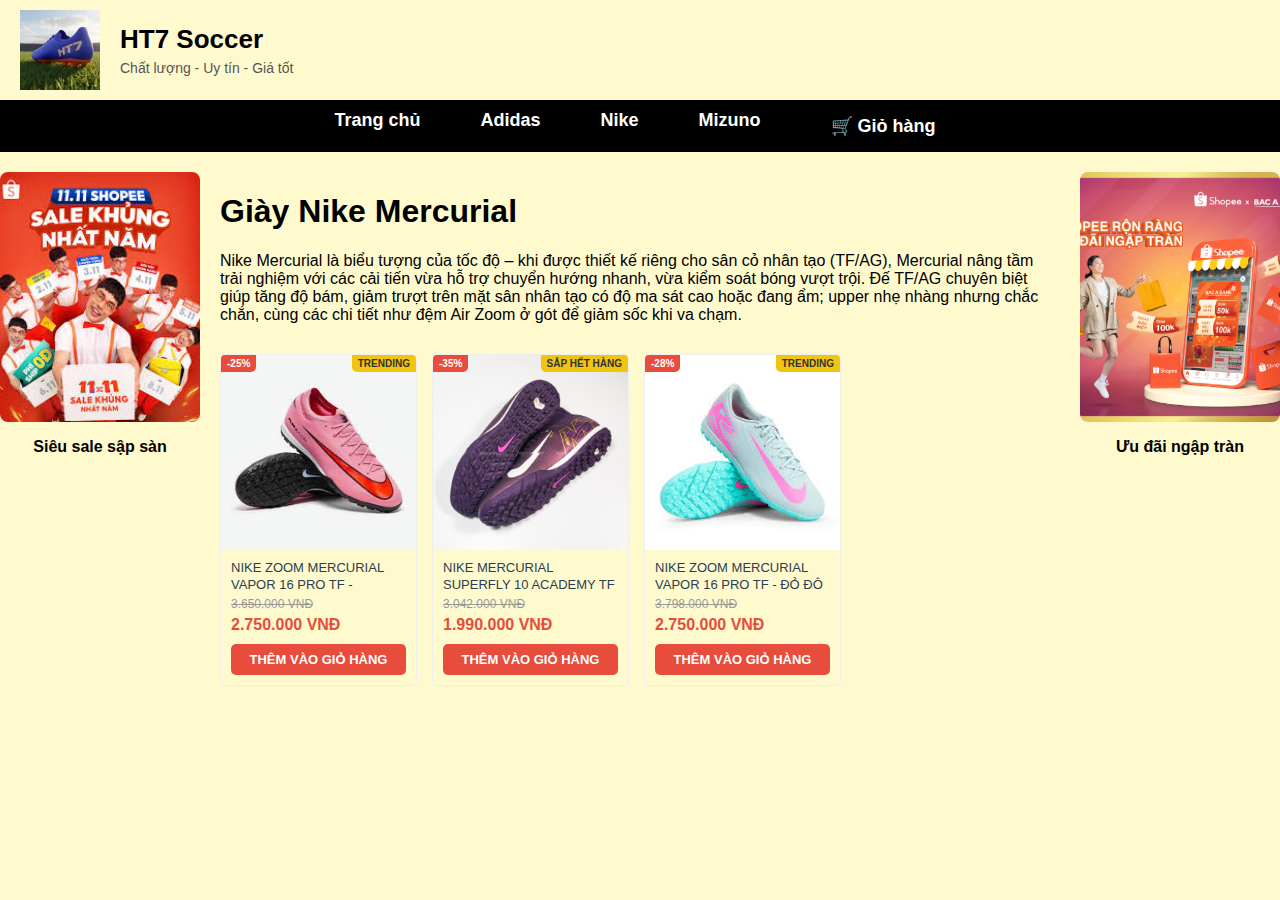
<file: giay-nike-mercurial.html>
<head>
    <meta charset="UTF-8">
    <title>HT7 Soccer</title>
    <link rel="stylesheet" href="web.css">
</head>
<body>

<div class="header-container">
        <a href="index.html">
            <img src="image/logo.jpg" class="logo" alt="Logo">
        </a>
        
        <div class="header-text">
            <h2>HT7 Soccer</h2>
            <p>Chất lượng - Uy tín - Giá tốt</p>
        </div>
    </div>

    <div class="menu">
        <a href="giay-Trangchu.html">Trang chủ</a>
        <a href="giay-adidas.html">Adidas</a>
        <a href="giay-nike.html">Nike</a>
        <a href="giay-mizuno.html">Mizuno</a>

        <a href="giohang.html" class="cart-icon">🛒 Giỏ hàng</a>
    </div>

<div class="content-layout-wrapper">

    
    <aside class="ad-sidebar left">
        <img src="image/qcshoppee.jpg" alt="Quảng cáo bên trái">
        <p><strong>Siêu sale sập sàn</strong></p>
    </aside>


    <main class="main-content-area">

    <h1>Giày Nike Mercurial </h1>
    
    <p>Nike Mercurial là biểu tượng của tốc độ – khi được thiết kế riêng cho sân cỏ nhân tạo (TF/AG), Mercurial nâng tầm trải nghiệm với các cải tiến vừa hỗ trợ chuyển hướng nhanh, vừa kiểm soát bóng vượt trội. Đế TF/AG chuyên biệt giúp tăng độ bám, giảm trượt trên mặt sân nhân tạo có độ ma sát cao hoặc đang ẩm; upper nhẹ nhàng nhưng chắc chắn, cùng các chi tiết như đệm Air Zoom ở gót để giảm sốc khi va chạm.</p>
    
    <div class="types-showcase"> 
        
        <div class="type-item">
            <a href="#" class="product-card">
                
                <div class="product-image-container">
                    <img src="image/nike-mercurialvapor16pro-.jpg" alt="Nike Mercurial Vapor 16 Pro TF" class="product-img"> 
                    
                    <div class="badge discount-badge">-25%</div>
                    
                    <div class="badge sale-badge">TRENDING</div>
                </div>

                <div class="product-info">
                    <p class="product-title">NIKE ZOOM MERCURIAL VAPOR 16 PRO TF - HỒNG/TÍM/CAM</p>
                    <p class="product-price-old">3.650.000 VNĐ</p>
                    <p class="product-price-new">2.750.000 VNĐ</p>

                    <button class="add-to-cart">THÊM VÀO GIỎ HÀNG</button>
                </div>
            </a>
        </div>

        <div class="type-item">
            <a href="#" class="product-card">
                <div class="product-image-container">
                    <img src="image/nike-mercurial-superfly.jpg" alt="Nike Mercurial Superfly 10 Academy TF" class="product-img">
                    
                    <div class="badge discount-badge">-35%</div>

                    <div class="badge sale-badge">SẮP HẾT HÀNG</div>    
                </div>

                <div class="product-info">
                    <p class="product-title">NIKE MERCURIAL SUPERFLY 10 ACADEMY TF - TÍM THAN</p>
                    <p class="product-price-old">3.042.000 VNĐ</p>
                    <p class="product-price-new">1.990.000 VNĐ</p>

                    <button class="add-to-cart">THÊM VÀO GIỎ HÀNG</button>
                </div>
            </a>
        </div>

        <div class="type-item">
            <a href="#" class="product-card">
                <div class="product-image-container">
                    <img src="image/nike-mercurial-vapor16aca.jpg" alt="Nike Mercurial Vapor 16 Pro TF" class="product-img">

                    <div class="badge discount-badge">-28%</div>
                    
                    <div class="badge sale-badge">TRENDING</div>
                </div>
                <div class="product-info">
                    <p class="product-title">NIKE ZOOM MERCURIAL VAPOR 16 PRO TF - ĐỎ ĐÔ</p>
                    <p class="product-price-old">3.798.000 VNĐ</p>
                    <p class="product-price-new">2.750.000 VNĐ</p>

                    <button class="add-to-cart">THÊM VÀO GIỎ HÀNG</button>
                </div>
            </a>
        </main>
    
    
    <aside class="ad-sidebar right">
        <img src="image/qcshoppee2.jpg" alt="Quảng cáo bên phải">
        <p><strong>Ưu đãi ngập tràn</strong></p>
    </aside>

    </div>
</div>
</file>
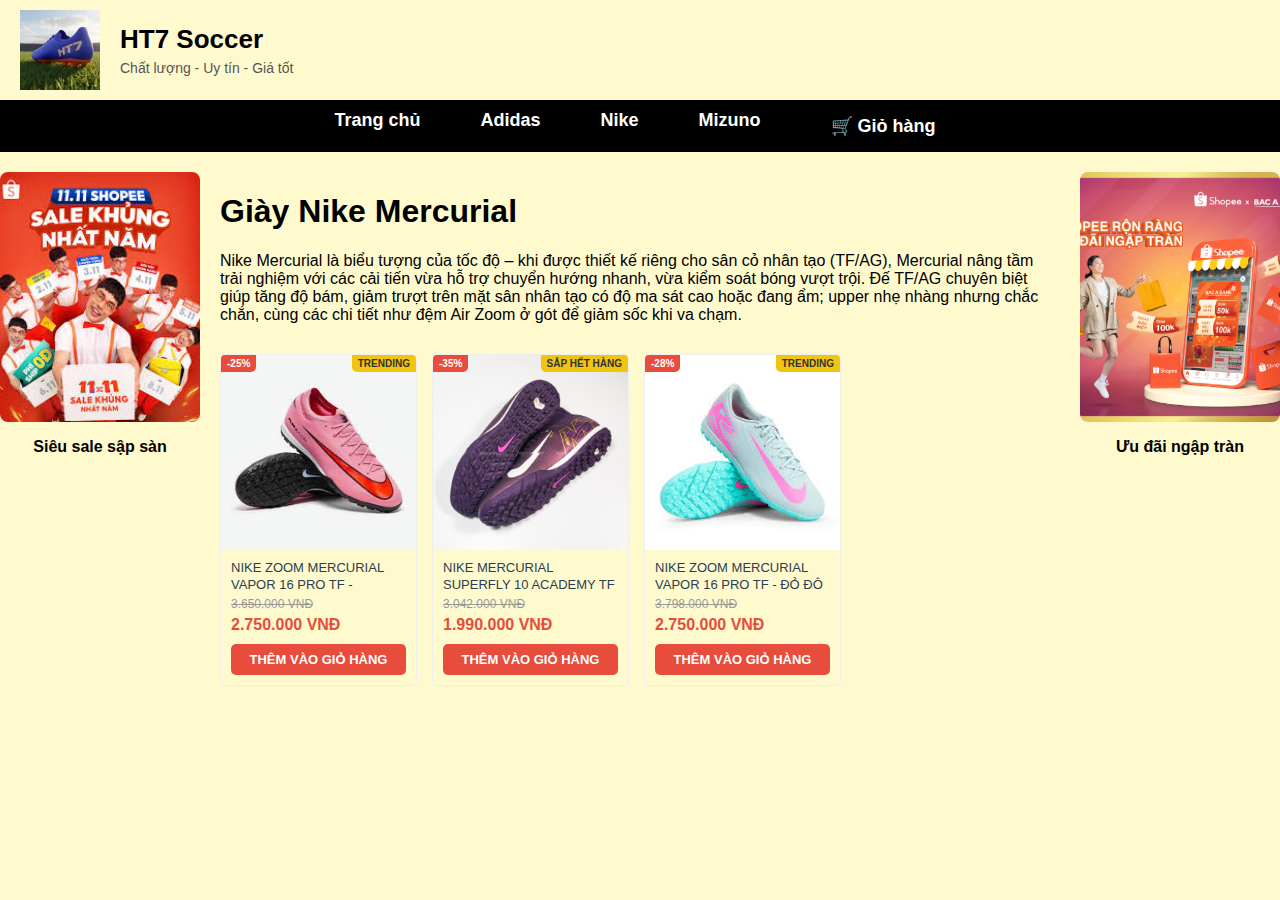
<file: giay-nike-Mercurial.html>
<head>
    <meta charset="UTF-8">
    <title>HT7 Soccer</title>
    <link rel="stylesheet" href="web.css">
</head>
<body>

<div class="header-container">
        <a href="index.html">
            <img src="image/logo.jpg" class="logo" alt="Logo">
        </a>
        
        <div class="header-text">
            <h2>HT7 Soccer</h2>
            <p>Chất lượng - Uy tín - Giá tốt</p>
        </div>
    </div>

    <div class="menu">
        <a href="giay-Trangchu.html">Trang chủ</a>
        <a href="giay-adidas.html">Adidas</a>
        <a href="giay-nike.html">Nike</a>
        <a href="giay-mizuno.html">Mizuno</a>

        <a href="giohang.html" class="cart-icon">🛒 Giỏ hàng</a>
    </div>

<div class="content-layout-wrapper">

    
    <aside class="ad-sidebar left">
        <img src="image/qcshoppee.jpg" alt="Quảng cáo bên trái">
        <p><strong>Siêu sale sập sàn</strong></p>
    </aside>


    <main class="main-content-area">

    <h1>Giày Nike Mercurial </h1>
    
    <p>Nike Mercurial là biểu tượng của tốc độ – khi được thiết kế riêng cho sân cỏ nhân tạo (TF/AG), Mercurial nâng tầm trải nghiệm với các cải tiến vừa hỗ trợ chuyển hướng nhanh, vừa kiểm soát bóng vượt trội. Đế TF/AG chuyên biệt giúp tăng độ bám, giảm trượt trên mặt sân nhân tạo có độ ma sát cao hoặc đang ẩm; upper nhẹ nhàng nhưng chắc chắn, cùng các chi tiết như đệm Air Zoom ở gót để giảm sốc khi va chạm.</p>
    
    <div class="types-showcase"> 
        
        <div class="type-item">
            <a href="#" class="product-card">
                
                <div class="product-image-container">
                    <img src="image/nike-mercurialvapor16pro-.jpg" alt="Nike Mercurial Vapor 16 Pro TF" class="product-img"> 
                    
                    <div class="badge discount-badge">-25%</div>
                    
                    <div class="badge sale-badge">TRENDING</div>
                </div>

                <div class="product-info">
                    <p class="product-title">NIKE ZOOM MERCURIAL VAPOR 16 PRO TF - HỒNG/TÍM/CAM</p>
                    <p class="product-price-old">3.650.000 VNĐ</p>
                    <p class="product-price-new">2.750.000 VNĐ</p>

                    <button class="add-to-cart">THÊM VÀO GIỎ HÀNG</button>
                </div>
            </a>
        </div>

        <div class="type-item">
            <a href="#" class="product-card">
                <div class="product-image-container">
                    <img src="image/nike-mercurial-superfly.jpg" alt="Nike Mercurial Superfly 10 Academy TF" class="product-img">
                    
                    <div class="badge discount-badge">-35%</div>

                    <div class="badge sale-badge">SẮP HẾT HÀNG</div>    
                </div>

                <div class="product-info">
                    <p class="product-title">NIKE MERCURIAL SUPERFLY 10 ACADEMY TF - TÍM THAN</p>
                    <p class="product-price-old">3.042.000 VNĐ</p>
                    <p class="product-price-new">1.990.000 VNĐ</p>

                    <button class="add-to-cart">THÊM VÀO GIỎ HÀNG</button>
                </div>
            </a>
        </div>

        <div class="type-item">
            <a href="#" class="product-card">
                <div class="product-image-container">
                    <img src="image/nike-mercurial-vapor16aca.jpg" alt="Nike Mercurial Vapor 16 Pro TF" class="product-img">

                    <div class="badge discount-badge">-28%</div>
                    
                    <div class="badge sale-badge">TRENDING</div>
                </div>
                <div class="product-info">
                    <p class="product-title">NIKE ZOOM MERCURIAL VAPOR 16 PRO TF - ĐỎ ĐÔ</p>
                    <p class="product-price-old">3.798.000 VNĐ</p>
                    <p class="product-price-new">2.750.000 VNĐ</p>

                    <button class="add-to-cart">THÊM VÀO GIỎ HÀNG</button>
                </div>
            </a>
        </main>
    
    
    <aside class="ad-sidebar right">
        <img src="image/qcshoppee2.jpg" alt="Quảng cáo bên phải">
        <p><strong>Ưu đãi ngập tràn</strong></p>
    </aside>

    </div>
</div>
</file>
<file: web.css>
body {
    background-color: #FFFACD; 
    margin: 0; 
    padding: 0;
    font-family: Arial, sans-serif; 
}

.header-container {
    display: flex;
    align-items: center;
    padding: 10px 20px;
}

.logo {
    height: 80px;
    margin-right: 20px;
}

.header-text h2 {
    font-size: 26px;
    margin: 0;
}

.header-text p {
    font-size: 14px;
    color: #555;
    margin: 5px 0 0 0;
}

.banner-full {
    width: 100%;
    margin-top: 5px;
    overflow: hidden;
}

.banner-full img {
    width: 100%;
    height: auto;
    display: block;
}

.menu {
    background: #000;
    padding: 10px;
    display: flex;
    justify-content: center;
}

.menu a {
    color: white;
    margin: 0 30px;
    text-decoration: none;
    font-size: 18px;
    font-weight: bold;
}

.main-menu {
    display: flex; 
    justify-content: flex-end; 
    align-items: center;
    
}

.cart-icon {
    margin-left: 30px; 
    padding: 5px 10px;
    font-weight: bold;
    color: #FF4500; /* Màu cam đỏ */
    animation: blink-animation 1s steps(5, start) infinite; 
}

@keyframes blink-animation {
    to {
        visibility: hidden;
        opacity: 0;
    }
}

.content {
    width: 100%; 
    margin: 0; 
    padding: 20px; 
    box-sizing: border-box; 
}

.product-image {
    width: 100%;
    height: auto;
    display: block;
    margin: 20px auto;
}

.brand-showcase {
    display: flex;
    justify-content: space-around;
    text-align: center;
    margin-top: 30px;
}

.brand-item {
    width: 30%;
    padding: 10px;
}

.brand-item a {
    text-decoration: none;
    color: inherit;
}

.brand-img {
    width: 100%;
    height: auto;
    border: 1px solid #ccc;
    border-radius: 5px;
    display: block;
}

.brand-item h3 {
    margin-top: 10px;
    font-size: 18px;
    color: #5f5b5b;
    font-weight: normal;
}


.product-link {
    display: block;
    overflow: hidden;
}


.image-wrapper {
    position: relative; 
    padding-bottom: 100%; 
    height: 0;
    margin-bottom: 10px; 
}

.product-link .normal-img,
.product-link .hover-img {
    width: 100%;
    height: 100%;
    object-fit: cover;
    display: block;
    position: absolute; 
    top: 0;
    left: 0;
    transition: opacity 0.3s ease; 
    border: 1px solid #ccc; 
    border-radius: 5px;
}

.product-link .hover-img {
    opacity: 0; 
}

.product-link:hover .normal-img {
    opacity: 0; 
}

.product-link:hover .hover-img {
    opacity: 1; 
}


.types-showcase {
    display: flex;
    flex-wrap: wrap; 
    justify-content: flex-start; 
    gap: 15px; 
    text-align: left;
    margin-top: 30px;
}

.type-item {
    width: calc(25% - 15px); 
    padding: 0;
    margin-bottom: 20px; 
    border: 1px solid #eee; 
    border-radius: 5px;
    overflow: hidden;
    transition: box-shadow 0.3s ease;
}

.type-item:hover {
    box-shadow: 0 4px 12px rgba(0, 0, 0, 0.1);
}

.product-card {
    display: block;
    text-decoration: none;
    color: #333;
    height: 100%;
}


.product-image-container {
    position: relative; 
    width: 100%;
    padding-bottom: 100%; 
    height: 0;
    overflow: hidden;
    background-color: #f7f7f7;
}

.product-img {
    width: 100%;
    height: 100%;
    object-fit: contain; 
    position: absolute;
    top: 0;
    left: 0;
    display: block;
}

.badge {
    position: absolute;
    color: white;
    font-size: 10px;
    font-weight: bold;
    padding: 3px 6px;
    z-index: 10; 
    text-transform: uppercase;
}

.discount-badge {
    background-color: #e74c3c; 
    top: 0;
    left: 0;
    border-radius: 0 0 5px 0;
}


.sale-badge {
    background-color: #f1c40f; 
    color: #333;
    top: 0;
    right: 0;
    border-radius: 0 0 0 5px;
}

.status-badge {
    background-color: #9b59b6; 
    color: white;
    top: 15px; 
    left: 0;
    border-radius: 0 5px 5px 0;
}


.product-info {
    padding: 10px;
    text-align: left; 
}

.product-title {
    font-size: 13px;
    margin: 0 0 5px 0;
    height: 32px; 
    overflow: hidden;
    color: #2c3e50;
    line-height: 1.3;
}

.product-price-old {
    font-size: 12px;
    color: #999;
    text-decoration: line-through; 
    margin: 0;
}

.product-price-new {
    font-size: 16px;
    color: #e74c3c; 
    font-weight: bold;
    margin: 5px 0 0 0;
}


.add-to-cart {
    background-color: #e74c3c; 
    color: white;
    border: none;
    padding: 8px 15px;
    margin-top: 10px;
    cursor: pointer;
    font-size: 13px;
    font-weight: bold;
    border-radius: 5px;
    width: 100%; 
    transition: background-color 0.3s ease, transform 0.3s ease;
    display: block; 
    text-align: center;
}

.add-to-cart:hover {
    background-color: #c0392b; 
    transform: scale(1.02) translateY(-2px); 
    box-shadow: 0 4px 8px rgba(231, 76, 60, 0.4); 
}

.content-layout-wrapper {
    display: flex;
    width: 100%;
    max-width: 1400px;
    margin: 20px auto;
    gap: 20px;
    align-items: flex-start; 
}

.ad-sidebar {
    width: 200px;
    flex-shrink: 0;
    text-align: center;
}

.ad-sidebar img {
    width: 100%;
    height: 250px;       
    object-fit: cover;
    border-radius: 8px;
}

.main-content-area {
    flex: 1;
    min-width: 0;
}
</file>
